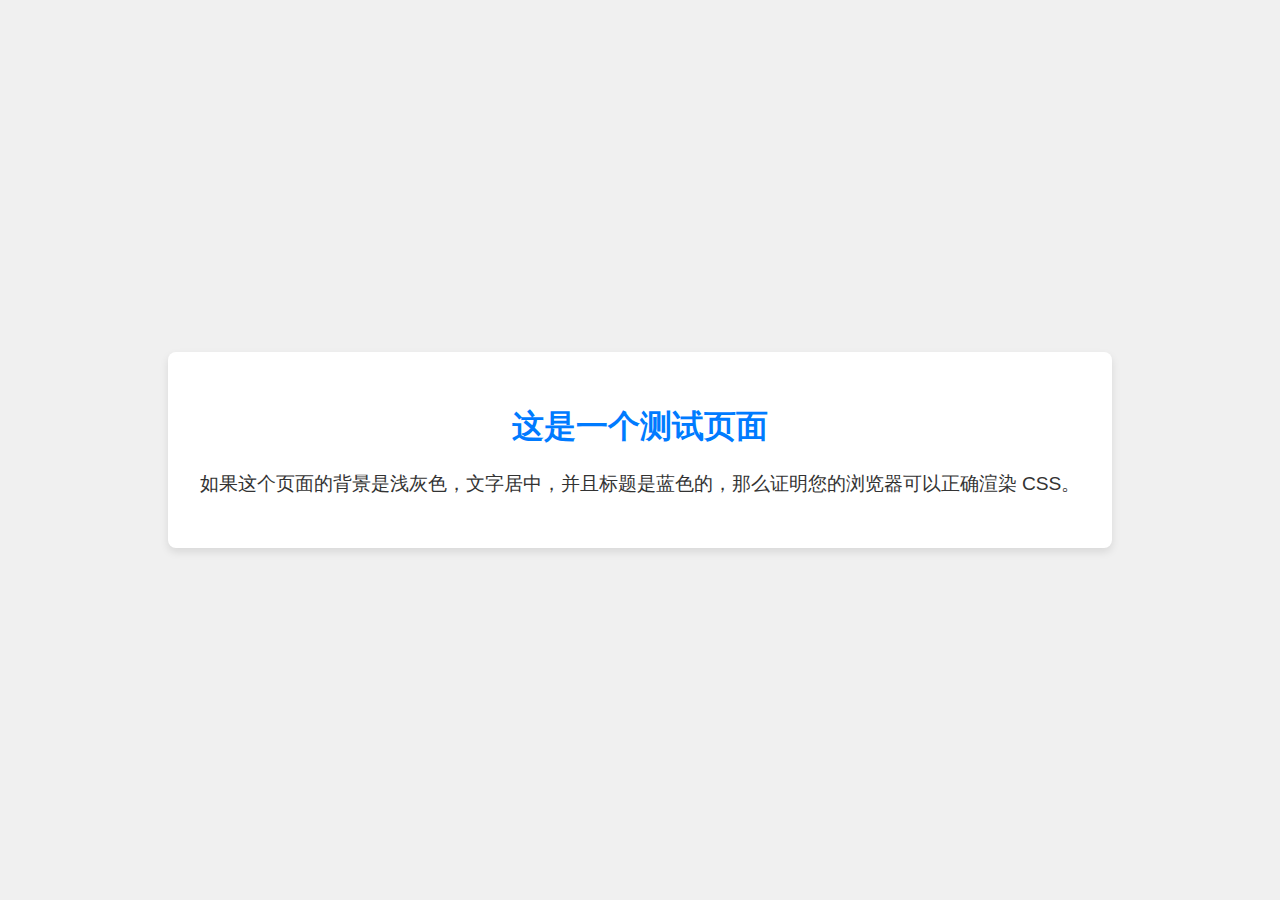
<file: page.html>
<!DOCTYPE html>
<html lang="en">
<head>
    <meta charset="UTF-8">
    <meta name="viewport" content="width=device-width, initial-scale=1.0">
    <title>Test Page</title>
    <style>
        body {
            font-family: sans-serif;
            background-color: #f0f0f0;
            color: #333;
            display: flex;
            justify-content: center;
            align-items: center;
            height: 100vh;
            margin: 0;
        }
        .container {
            text-align: center;
            padding: 2rem;
            background-color: white;
            border-radius: 8px;
            box-shadow: 0 4px 8px rgba(0,0,0,0.1);
        }
        h1 {
            color: #007bff;
        }
        p {
            font-size: 1.2rem;
        }
    </style>
</head>
<body>
    <div class="container">
        <h1>这是一个测试页面</h1>
        <p>如果这个页面的背景是浅灰色，文字居中，并且标题是蓝色的，那么证明您的浏览器可以正确渲染 CSS。</p>
    </div>
</body>
</html>
</file>
